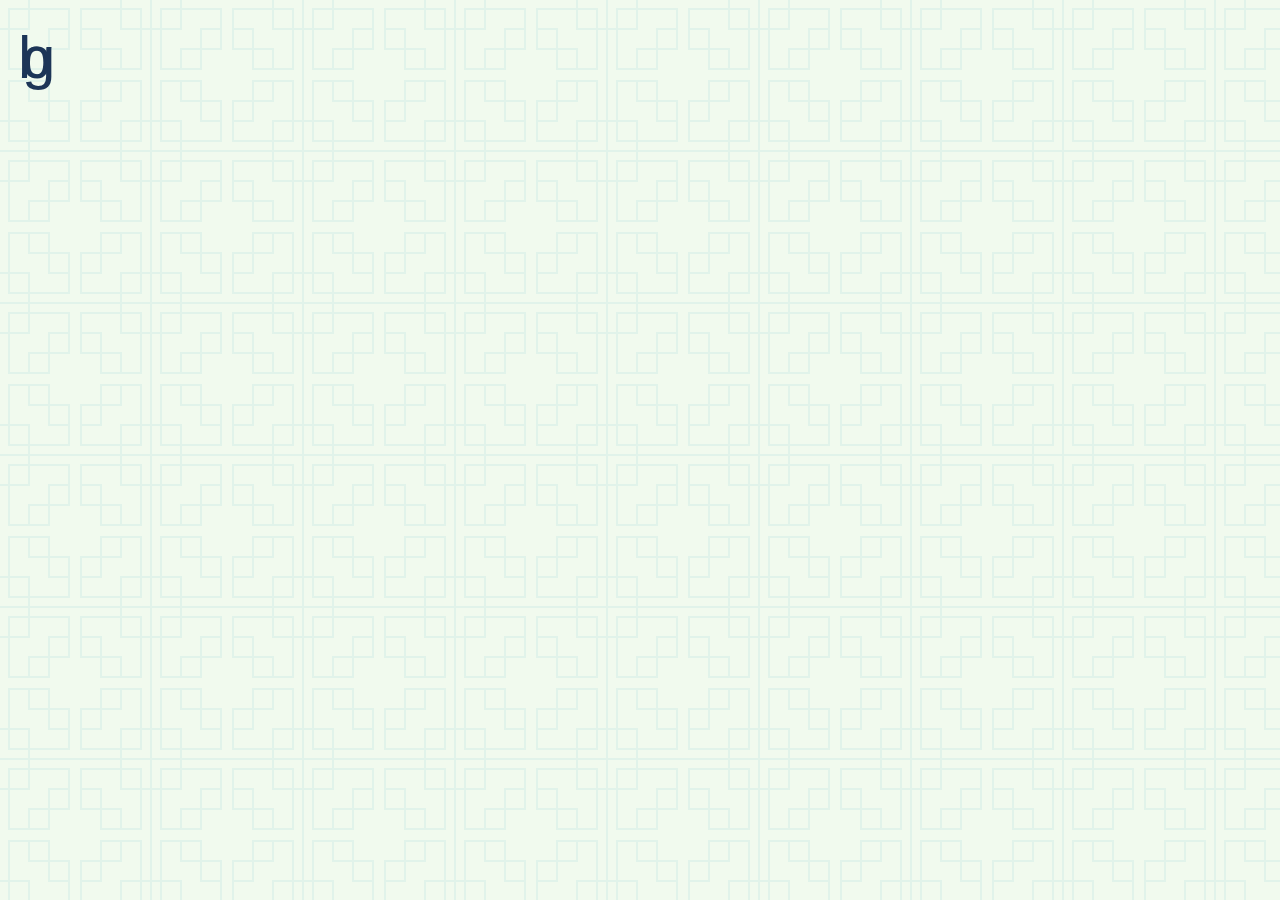
<file: logo.html>
<!DOCTYPE html>
<html lang="en">
<head>
    <meta charset="UTF-8">
    <title>Title</title>
    <link rel="stylesheet" href="globalstyle.css">
</head>
<body>
<svg height="200" width="200">
    <text x="10" y="70" style="fill:#1D3557; font-size:60px;">b</text>
    <text x="14" y="70" style="fill:#1D3557; font-size:60px;">g</text>
</svg>
</body>
</html>
</file>
<file: globalstyle.css>
body {
    background-color: #f1faee;
    background-image: url("data:image/svg+xml,%3Csvg xmlns='http://www.w3.org/2000/svg' width='152' height='152' viewBox='0 0 152 152'%3E%3Cg fill-rule='evenodd'%3E%3Cg id='temple' fill='%23a8dadc' fill-opacity='0.22'%3E%3Cpath d='M152 150v2H0v-2h28v-8H8v-20H0v-2h8V80h42v20h20v42H30v8h90v-8H80v-42h20V80h42v40h8V30h-8v40h-42V50H80V8h40V0h2v8h20v20h8V0h2v150zm-2 0v-28h-8v20h-20v8h28zM82 30v18h18V30H82zm20 18h20v20h18V30h-20V10H82v18h20v20zm0 2v18h18V50h-18zm20-22h18V10h-18v18zm-54 92v-18H50v18h18zm-20-18H28V82H10v38h20v20h38v-18H48v-20zm0-2V82H30v18h18zm-20 22H10v18h18v-18zm54 0v18h38v-20h20V82h-18v20h-20v20H82zm18-20H82v18h18v-18zm2-2h18V82h-18v18zm20 40v-18h18v18h-18zM30 0h-2v8H8v20H0v2h8v40h42V50h20V8H30V0zm20 48h18V30H50v18zm18-20H48v20H28v20H10V30h20V10h38v18zM30 50h18v18H30V50zm-2-40H10v18h18V10z'/%3E%3C/g%3E%3C/g%3E%3C/svg%3E");
    /*background-color: #F1FAEE;*/
    font-family: 'Montserrat', sans-serif;
    font-display: swap;
    color: #1D3557;
    overflow-x: hidden;
}

.preloader {
    align-items: center;
    background-color: #F1FAEE;
    display: flex;
    height: 100vh;
    justify-content: center;
    left: 0;
    position: fixed;
    top: 0;
    transition: opacity .5s linear;
    width: 100%;
    z-index: 9999;
}

.center{
    margin: auto;
    width: 50%;
    border: 1px solid black;
    padding: 10px;
}

#menu {
    position: absolute;
    right: 5vw;
    top: 30%;
    list-style-type: none;
    display: table;
    table-layout: auto;
    transition: 1s;
}

.other-page {
    width: 80px;
    display: block;
    color: #F1FAEE;
    padding: 20px 16px;
    text-decoration: none;
    background-color: #1D3557;
    font-weight: 300;
    transition: .3s;
}

#current-page{
    width: 80px;
    display: block;
    padding: 20px 16px;
    text-decoration: none;
    background-color: #1D3557;
    transition: .3s;
    color: #E63946;
    font-weight: 600;
}

li a:hover{
    font-weight: 600;
    /*background-color: #457B9D;*/
}

#logo{
    position: fixed;
    top: 1vh;
    right: 2vh;
    width:45px;
}

::-webkit-scrollbar {
    width: 10px;
}

/* Track */
::-webkit-scrollbar-track {
    box-shadow: inset 0 0 5px grey;
    border-radius: 5px;
}

/* Handle */
::-webkit-scrollbar-thumb {
    background: #1D3557;
    border-radius: 5px;
}

#menuToggle
{
    display: block;
    position: relative;
    top: 2vh;
    left: 2vh;

    z-index: 1;

    -webkit-user-select: none;
    user-select: none;
}

#menuToggle a
{
    text-decoration: none;
    transition: color 0.5s ease;
}

#menuToggle a:hover
{
    color: #E63946;
}


#menuToggle input
{
    display: block;
    width: 40px;
    height: 32px;
    position: absolute;
    top: -7px;
    left: -5px;

    cursor: pointer;

    opacity: 0; /* hide this */
    z-index: 2; /* and place it over the hamburger */

    -webkit-touch-callout: none;
}

/*
 * Just a quick hamburger
 */
#menuToggle span
{
    display: block;
    width: 33px;
    height: 4px;
    margin-bottom: 5px;
    position: relative;

    background: #1D3557;
    border-radius: 3px;

    z-index: 1;

    transform-origin: 4px 0px;

    transition: transform 0.5s cubic-bezier(0.77,0.2,0.05,1.0),
    background 0.5s cubic-bezier(0.77,0.2,0.05,1.0),
    opacity 0.55s ease;
}

#menuToggle span:first-child
{
    transform-origin: 0% 0%;
}

#menuToggle span:nth-last-child(2)
{
    transform-origin: 0% 100%;
}

/*
 * Transform all the slices of hamburger
 * into a crossmark.
 */
#menuToggle input:checked ~ span
{
    opacity: 1;
    transform: rotate(45deg) translate(-2px, -1px);
    background: #E63946;
}

/*
 * But let's hide the middle one.
 */
#menuToggle input:checked ~ span:nth-last-child(3)
{
    opacity: 0;
    transform: rotate(0deg) scale(0.2, 0.2);
}

/*
 * Ohyeah and the last one should go the other direction
 */
#menuToggle input:checked ~ span:nth-last-child(2)
{
    transform: rotate(-45deg) translate(0, -1px);
}

/*
 * Make this absolute positioned
 * at the top left of the screen
 */
#menu
{
    position: absolute;
    width: 150px;
    border-radius: 3em;
    margin: -100px 0 0 -50px;
    padding: 50px;
    padding-top: 125px;
    left:0%;

    background: #1D3557;
    list-style-type: none;
    -webkit-font-smoothing: antialiased;

    transform-origin: 0% 0%;
    transform: translate(-100%, 0);

    transition: transform 0.5s cubic-bezier(0.77,0.2,0.05,1.0);
}

#menu li
{
    padding: 0px 0;
    font-size: 22px;
}

/*
 * And let's slide it in from the left
 */
#menuToggle input:checked ~ ul
{
    transform: none;
}
</file>
